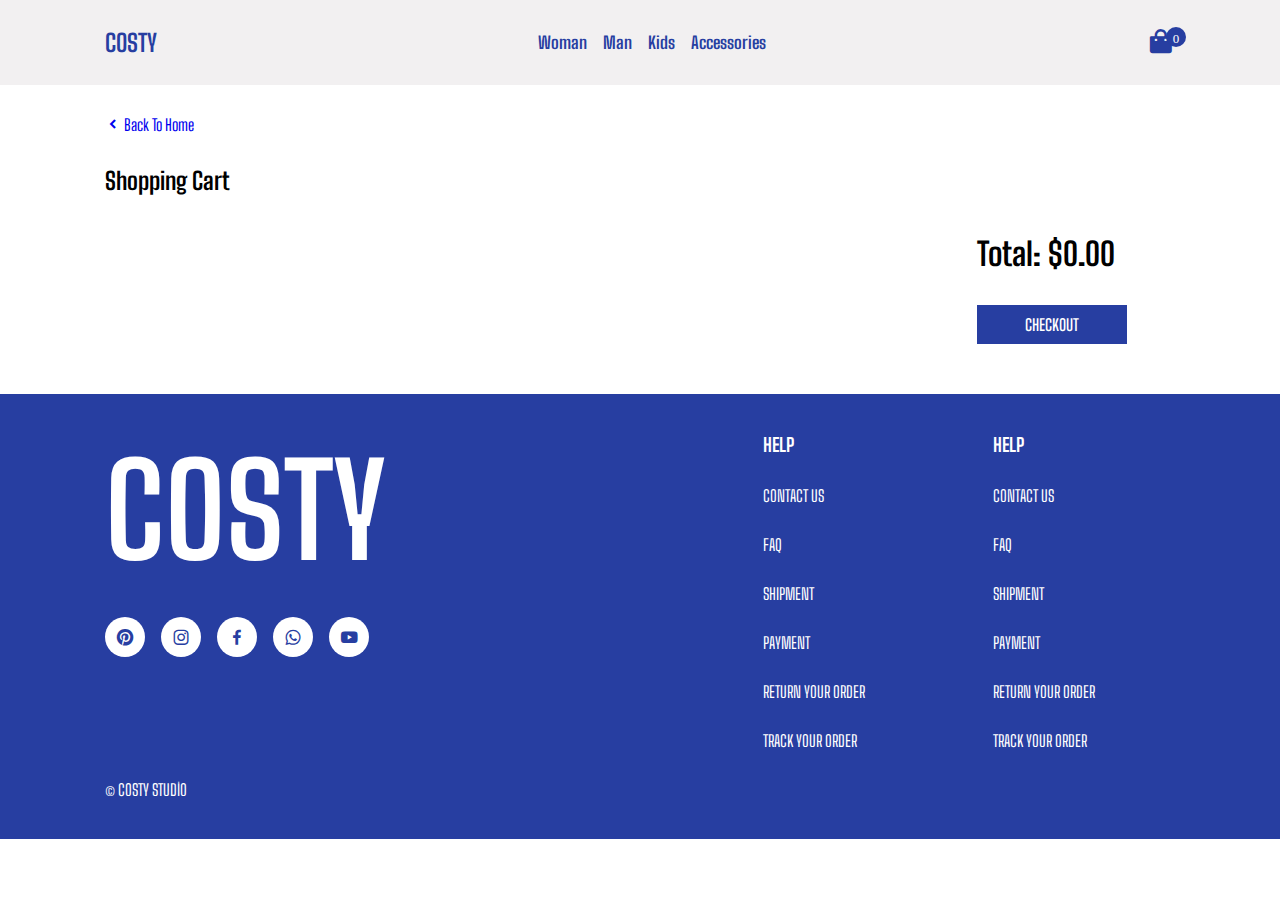
<file: cart.html>
<!DOCTYPE html>
<html lang="en">
  <head>
    <meta charset="UTF-8" />
    <meta name="viewport" content="width=device-width, initial-scale=1.0" />
    <title>E-Commerce Basket Page</title>
    <link rel="stylesheet" href="style.css" />
    <link
      href="https://unpkg.com/boxicons@2.1.4/css/boxicons.min.css"
      rel="stylesheet"
    />
  </head>
  <body>
    <header>
      <div class="nav container">
        <!--Menu Icon-->
        <i class="bx bx-menu" id="menu-icon"></i>
        <!--Logo-->
        <a href="index.html" class="logo">COSTY</a>
        <!--Navlink-->
        <nav class="navbar">
          <a href="#" class="nav-link">Woman</a>
          <a href="#" class="nav-link">Man</a>
          <a href="#" class="nav-link">Kids</a>
          <a href="#" class="nav-link">Accessories</a>
        </nav>
        <!--Cart-->
        <a href="cart.html" id="cart-icon">
          <i class="bx bxs-shopping-bag" data-quantity="0"></i>
        </a>
      </div>
    </header>
    <!--Cart Content-->
    <section class="container cart-container">
      <a href="/index.html">
        <i class="bx bxs-chevron-left"></i>
        <span>Back To Home</span>
      </a>
      <h2 class="shopping-cart">Shopping Cart</h2>
      <div class="cart-box">
        <div class="cart-data">
          <div id="cartItems">
            <div class="cart-item">
              <img
                width="50"
                src="https://static.nike.com/a/images/t_PDP_1728_v1/f_auto,q_auto:eco/61734ec7-dad8-40f3-9b95-c7500939150a/sportswear-club-mens-french-terry-crew-neck-sweatshirt-tdFDRc.png"
                alt=""
              />

              <div class="cart-item-info">
                <h2 class="cart-item-title">Nike Sportswear</h2>
                <input
                  type="number"
                  min="1"
                  value="1"
                  class="cart-item-quantity"
                />
              </div>
              <h2 class="cart-item-price">$80</h2>
              <button class="remove-from-cart">Remove</button>
            </div>
          </div>
        </div>
        <div class="cart-t">
          <div id="cartTotal"></div>
          <a href="#" class="checkout-btn">CHECKOUT</a>
        </div>
      </div>
    </section>
    <footer>
      <div class="footer-c container">
        <div class="footer-box">
          <h2>COSTY</h2>
          <div class="social">
            <a href="#"><i class="bx bxl-pinterest"></i></a>
            <a href="#"><i class="bx bxl-instagram"></i></a>
            <a href="#"><i class="bx bxl-facebook"></i></a>
            <a href="#"><i class="bx bxl-whatsapp"></i></a>
            <a href="#"><i class="bx bxl-youtube"></i></a>
          </div>
        </div>
        <div class="footer-box">
          <h3>HELP</h3>
          <a href="#">CONTACT US</a>
          <a href="#">FAQ</a>
          <a href="#">SHIPMENT</a>
          <a href="#">PAYMENT</a>
          <a href="#">RETURN YOUR ORDER</a>
          <a href="#">TRACK YOUR ORDER</a>
        </div>
        <div class="footer-box">
          <h3>HELP</h3>
          <a href="#">CONTACT US</a>
          <a href="#">FAQ</a>
          <a href="#">SHIPMENT</a>
          <a href="#">PAYMENT</a>
          <a href="#">RETURN YOUR ORDER</a>
          <a href="#">TRACK YOUR ORDER</a>
        </div>
      </div>
      <div class="copyright container">&copy; COSTY STUDİO</div>
    </footer>
    <script src="./js/main.js" type="module"></script>
  </body>
</html>
</file>
<file: style.css>
/* Google Fonts */
@import url("https://fonts.googleapis.com/css2?family=Big+Shoulders+Text:wght@100..900&display=swap");
* {
  margin: 0;
  padding: 0;
  box-sizing: border-box;
  text-decoration: none;
  list-style: none;
}

:root {
  --main-color: #273ea1;
  --text-color: #000;
  --bg-color: #fff;
  --container-color: #1e1e2a;
  --header-color: #f2f0f1;
}

body {
  font-family: "Big Shoulders Text", sans-serif;
  background-color: var(--bg-color);
  color: var(--text-color);
}

.container {
  max-width: 1070px;
  width: 100%;
  margin: auto;
}
/*Header*/

header {
  position: fixed;
  top: 0;
  left: 0;
  width: 100%;
  z-index: 1000;
  background-color: var(--header-color);
}

.nav {
  display: flex;
  align-items: center;
  justify-content: space-between;
  padding: 25px 0;
}
#menu-icon {
  font-size: 28px;
  color: var(--main-color);
  cursor: pointer;
  display: none;
}

.logo {
  font-size: 24px;
  color: var(--main-color);
  font-weight: 700;
}

.navbar {
  display: flex;
  align-items: center;
  column-gap: 16px;
}

.nav-link {
  color: var(--main-color);
  font-size: 17px;
  font-weight: 700;
}

#cart-icon {
  font-size: 29px;
  color: var(--main-color);
  cursor: pointer;
  position: relative;
}

.bxs-shopping-bag {
  position: relative;
}
.bxs-shopping-bag::after {
  /* Html'de data-quantity attribute üne erişip stillendirdik. */
  content: attr(data-quantity);
  position: absolute;
  top: 0;
  right: -11px;
  background-color: var(--main-color);
  color: var(--bg-color);
  width: 20px;
  height: 20px;
  border-radius: 50%;
  display: flex;
  align-items: center;
  justify-content: center;
  font-size: 13px;
  font-weight: 500;
}
/* Footer */
footer {
  background-color: var(--main-color);
  margin-top: 50px;
  padding: 40px 10px;
}
.footer-c {
  display: grid;
  grid-template-columns: 60% 20% 20%;
  gap: 16px;
}

.footer-box {
  display: flex;
  flex-direction: column;
}

.footer-box h2 {
  font-size: 128px;
  color: var(--bg-color);
}

.social {
  display: flex;
  align-items: center;
  column-gap: 16px;
}
.social i {
  background-color: var(--bg-color);
  font-size: 20px;
  padding: 10px;
  color: var(--main-color);
  border-radius: 50%;
}
.footer-box h3 {
  color: var(--bg-color);
}
.footer-box a {
  color: var(--bg-color);
  padding-top: 30px;
}
.copyright {
  color: var(--bg-color);
  padding-top: 30px;
}
/* * Home */
.home {
  position: relative;
  background-color: var(--header-color);
  min-height: 700px;
}

.home-img {
  position: absolute;
  width: 100%;
  bottom: 0;
  left: 50%;
  transform: translate(-50%);
  display: flex;
  justify-content: center;
}
.home-img img {
  width: 70%;
  max-height: 700px;
}
.home-img::before {
  content: "Coloring Styles";
  text-transform: uppercase;
  font-size: 144px;
  text-align: center;
  position: absolute;
  top: -28px;
  z-index: -1;
  color: var(--main-color);
  font-weight: 900;
}

.heading {
  text-align: center;
  font-size: 64px;
  font-weight: 900;
  margin-top: 20px;
}
.product-container {
  display: grid;
  grid-template-columns: repeat(4, 1fr);
  gap: 16px;
  margin-top: 32px;
}
.product-img {
  width: 100%;
  height: 350px;
  object-fit: cover;
}
.product-info {
  display: flex;
  flex-direction: column;
}
.product-title {
  font-size: 22px;
  font-weight: 600;
  color: var(--text-color);
  margin: 12px 0 8px;
}

.product-price {
  font-size: 19px;
  font-weight: 400;
  color: var(--main-color);
}
.add-to-cart {
  background-color: var(--main-color);
  color: var(--bg-color);
  font-weight: 600;
  padding: 10px;
  text-align: center;
  letter-spacing: 1px;
  margin-top: 45px;
  cursor: pointer;
  border: none;
  outline: none;
}

/* Cart */
.cart-container {
  margin-top: 115px !important;
}

.back-to-home {
  display: flex;
  align-items: center;
  color: var(--text-color);
}
.back-to-home i {
  font-size: 24px;
}
.back-to-home span {
  font-size: 16px;
  font-weight: 600;
}
.shopping-cart {
  margin-top: 32px;
}
.cart-box {
  display: grid;
  grid-template-columns: 80% 20%;
  margin-top: 40px;
  gap: 16px;
}

#cartItems {
  display: grid;
  row-gap: 16px;
}
.cart-item {
  display: grid;
  grid-template-columns: 0.5fr 1fr 0.5fr 0.5fr;
  align-items: center;

  padding-bottom: 10px;
  border-bottom: 1px solid rgb(227, 227, 227);
}

.cart-item img {
  width: 80px;
  height: 80px;
  object-fit: cover;
  object-position: center;
}

.cart-item-title {
  font-size: 25px;
}

.cart-item-quantity {
  border: 1px solid var(--text-color);
  outline: none;
  width: 40px;
  text-align: center;
  font-size: 18px;
  border-radius: 5px;
  margin-top: 10px;
  cursor: pointer;
}

.cart-item-price {
  font-size: 18px;
}
.remove-from-cart {
  max-width: 80px;
  font-weight: 600;
  border: none;
  outline: none;
  padding: 8px;
  background-color: crimson;
  color: var(--bg-color);
  cursor: pointer;
}
.cart-t {
  display: flex;
  flex-direction: column;
}
#cartTotal {
  font-size: 32px;
  font-weight: 700;
  white-space: nowrap;
}
.checkout-btn {
  margin-top: 32px;
  background-color: var(--main-color);
  padding: 10px;
  color: var(--bg-color);
  max-width: 150px;
  font-weight: 600;
  letter-spacing: 1.7;
  text-align: center;
}
/* Responsive Tasarım */

@media (max-width: 1200px) {
  .container {
    width: 90%;
    margin: 0 auto;
  }
  .home-img::before {
    top: -35px;
    font-size: 128px;
  }
  .product-container {
    grid-template-columns: repeat(3, 1fr);
  }
}
@media (max-width: 910px) {
  .nav {
    padding: 18px 0;
  }
  .home-img::before {
    font-size: 96px;
    top: -35px;
  }
  .home-img img {
    width: 100%;
  }
}
@media (max-width: 720px) {
  .home {
    min-width: 620px;
  }
  .home-img::before {
    font-size: 80px;
    top: -40px;
  }
  .cart-box {
    grid-template-columns: 1fr;
  }
  .footer-c {
    grid-template-columns: 1fr;
  }
}
@media (max-width: 550px) {
  .home {
    min-width: 520px;
  }
  #menu-icon {
    display: initial;
  }
  .navbar {
    position: absolute;
    top: 100%;
    right: 0;
    left: 0;
    display: flex;
    flex-direction: column;
    background-color: var(--header-color);
    row-gap: 8px;
    padding: 10px 0;
    text-align: center;
    box-shadow: 0 20px 20px rgba(237, 237, 237, 0.45);
    clip-path: circle(0% at 0% 0%);
    transition: all 0.5s;
  }
  .nav-link {
    display: block;
    padding: 15px;
  }
  .navbar.open-menu {
    clip-path: circle(144% at 0% 0%);
  }
  .product-container {
    grid-template-columns: repeat(2, 1fr);
  }
}
</file>
